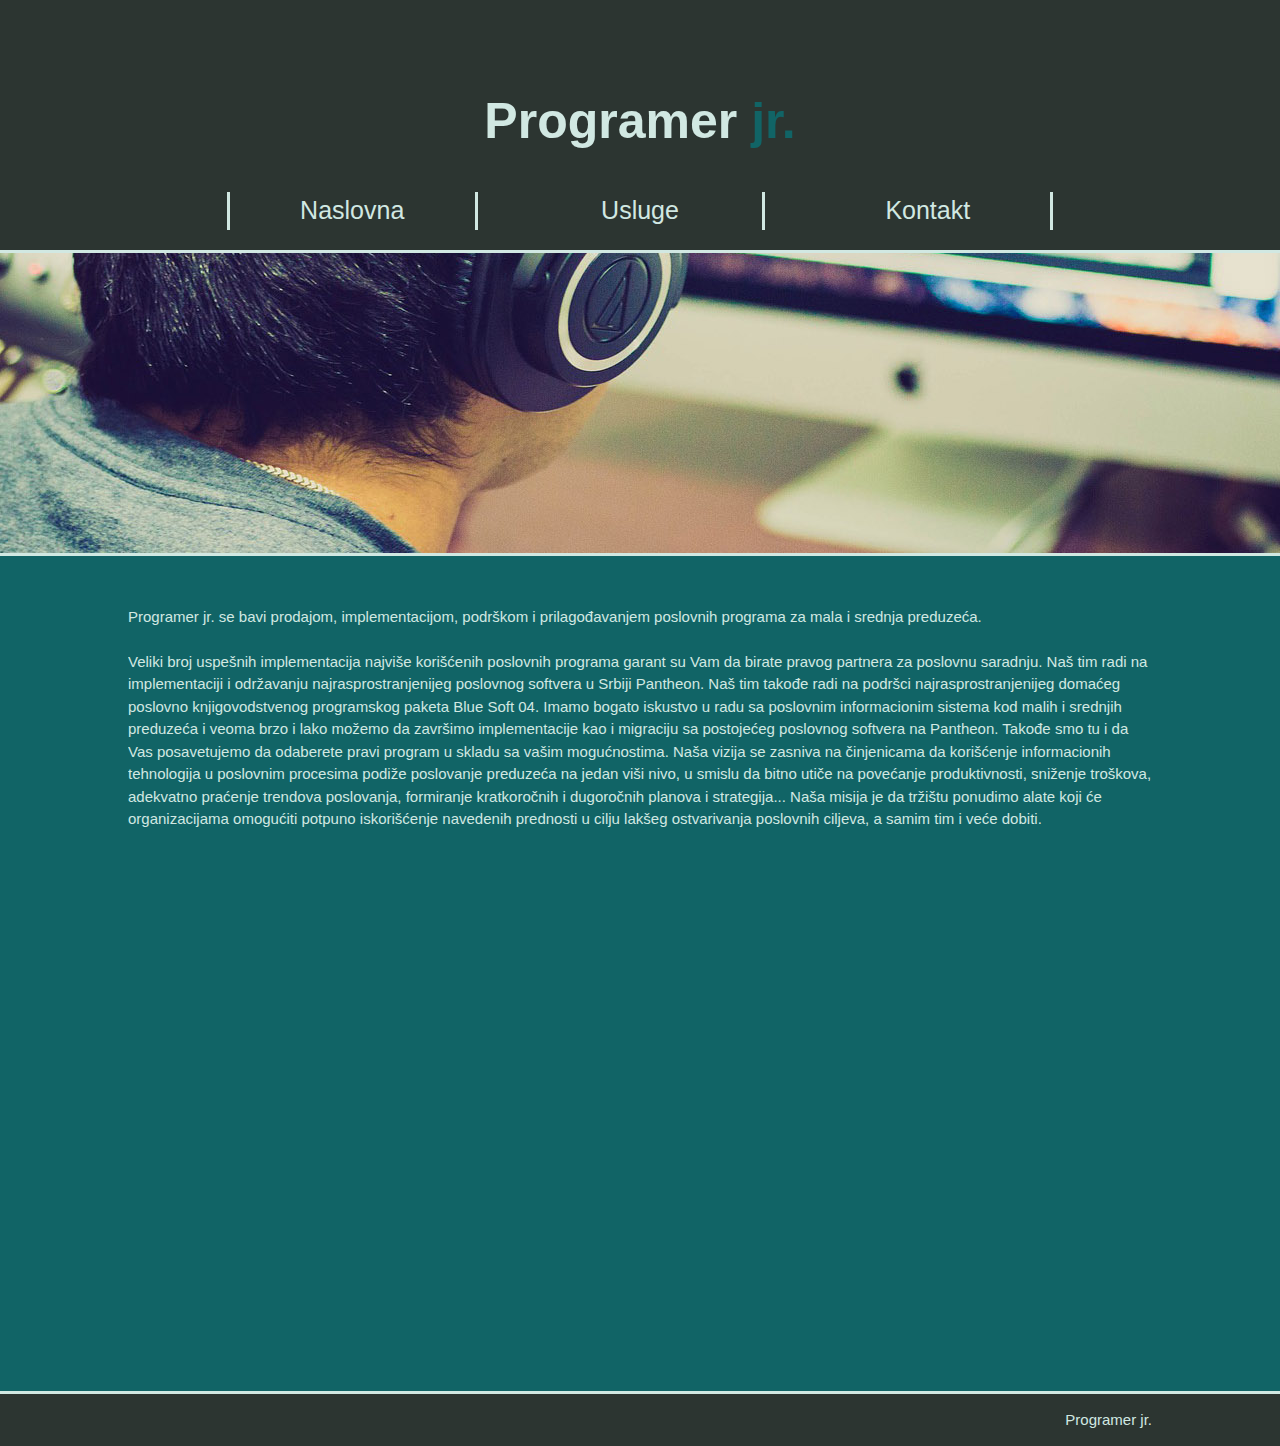
<file: Seminarski/index.html>
<!DOCTYPE html>
<html>
  <head>
    <meta charset="utf-8" />
    <title>Programer jr.</title>
    <link rel="stylesheet" href="./css/style.css" />
  </head>

  <body>
    <header>
      <div class="container">
        <div id="naslov">
          <h1>Programer<span class="jr"> jr.</span></h1>
        </div>
        <nav class="lista">
          <ul>
            <li class="nas"><a href="index.html">Naslovna</a></li>
            <li><a href="usluge.html">Usluge</a></li>
            <li><a href="kontakt.html">Kontakt</a></li>
          </ul>
        </nav>
      </div>
    </header>

    <section id="zaglavlje">
      <div class="container"></div>
    </section>

    <section id="paragraf">
      <div class="container">
        <p>
          Programer jr. se bavi prodajom, implementacijom, podrškom i
          prilagođavanjem poslovnih programa za mala i srednja preduzeća. <br />
          <br />
          Veliki broj uspešnih implementacija najviše korišćenih poslovnih
          programa garant su Vam da birate pravog partnera za poslovnu saradnju.
          Naš tim radi na implementaciji i održavanju najrasprostranjenijeg
          poslovnog softvera u Srbiji Pantheon. Naš tim takođe radi na podršci
          najrasprostranjenijeg domaćeg poslovno knjigovodstvenog programskog
          paketa Blue Soft 04. Imamo bogato iskustvo u radu sa poslovnim
          informacionim sistema kod malih i srednjih preduzeća i veoma brzo i
          lako možemo da završimo implementacije kao i migraciju sa postojećeg
          poslovnog softvera na Pantheon. Takođe smo tu i da Vas posavetujemo da
          odaberete pravi program u skladu sa vašim mogućnostima. Naša vizija se
          zasniva na činjenicama da korišćenje informacionih tehnologija u
          poslovnim procesima podiže poslovanje preduzeća na jedan viši nivo, u
          smislu da bitno utiče na povećanje produktivnosti, sniženje troškova,
          adekvatno praćenje trendova poslovanja, formiranje kratkoročnih i
          dugoročnih planova i strategija... Naša misija je da tržištu ponudimo
          alate koji će organizacijama omogućiti potpuno iskorišćenje navedenih
          prednosti u cilju lakšeg ostvarivanja poslovnih ciljeva, a samim tim i
          veće dobiti.
        </p>
      </div>
    </section>

    <footer>
      <div class="container">
        <p>Programer jr.</p>
      </div>
    </footer>
  </body>
</html>
</file>
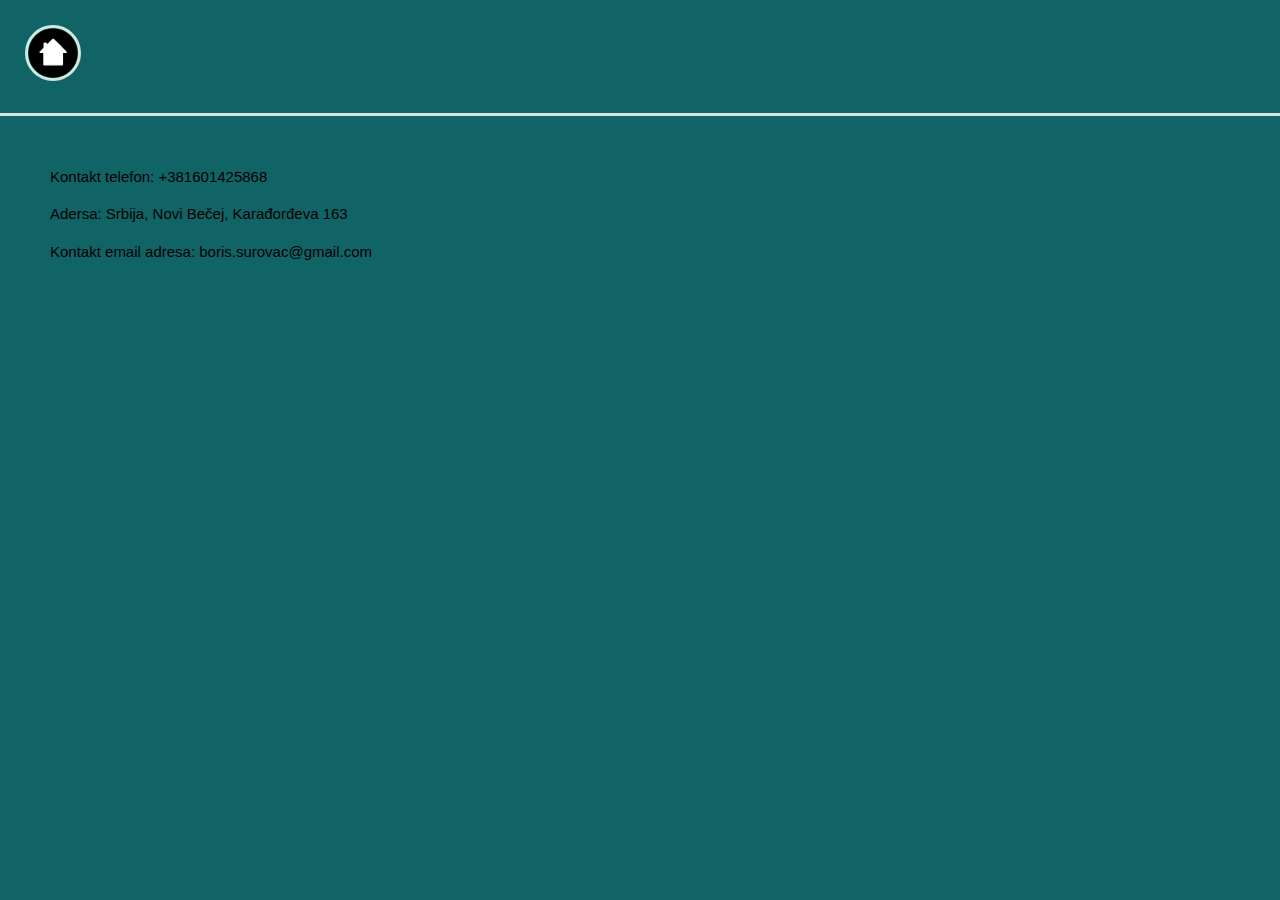
<file: Seminarski/kontakt.html>
<!DOCTYPE html>
<html>
  <head>
    <meta charset="utf-8" />
    <title>Programer jr.</title>
    <link rel="stylesheet" href="./css/kontakt.css" />
  </head>
  <body>
    <header>
      <div class="contatier">
        <a href="index.html">
          <img src="img/pocetna.png" alt="Pocetna strana" />
        </a>
      </div>
    </header>

    <section id="glavni">
      <p>Kontakt telefon: +381601425868</p>
      <p>Adersa: Srbija, Novi Bečej, Karađorđeva 163</p>
      <p>Kontakt email adresa: boris.surovac@gmail.com</p>
    </section>
  </body>
</html>
</file>
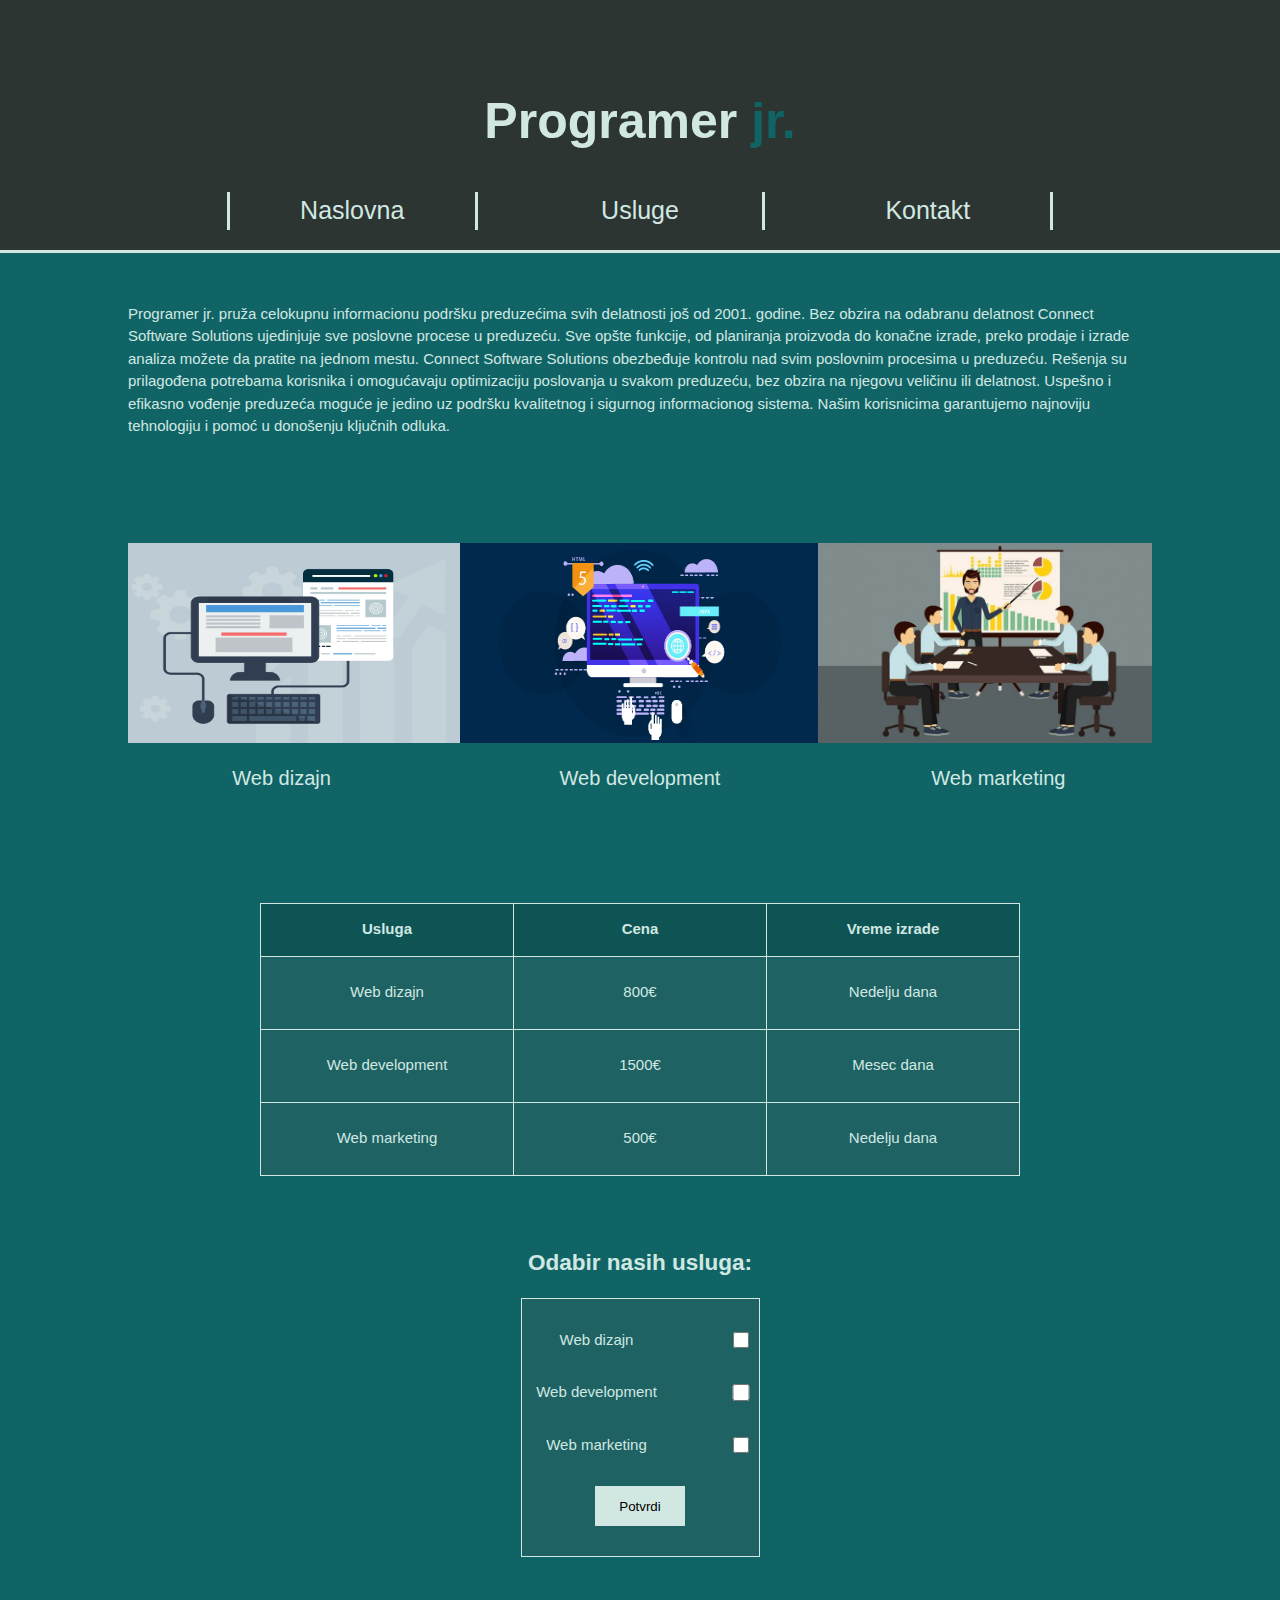
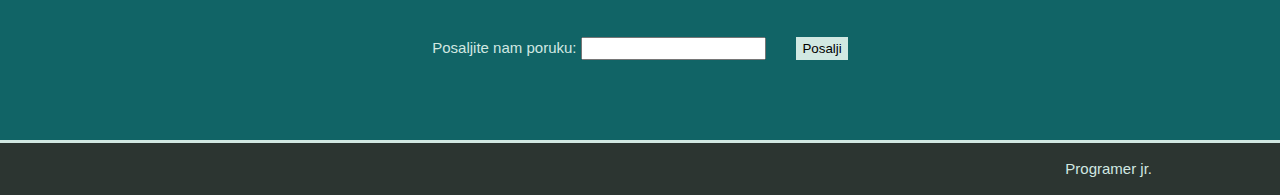
<file: Seminarski/usluge.html>
<!DOCTYPE html>
<html>
  <head>
    <meta charset="utf-8" />
    <meta name="viwport" content="width=device-width, initial-scale=1.0" />
    <title>Programer jr.</title>
    <link rel="stylesheet" href="./css/usluge.css" />
  </head>

  <body>
    <header>
      <div class="container">
        <div id="naslov">
          <h1>Programer<span class="jr"> jr.</span></h1>
        </div>
        <nav class="lista">
          <ul>
            <li class="nas"><a href="index.html">Naslovna</a></li>
            <li><a href="usluge.html">Usluge</a></li>
            <li><a href="kontakt.html">Kontakt</a></li>
          </ul>
        </nav>
      </div>
    </header>

    <section id="paragraf">
      <div class="container">
        <p>
          Programer jr. pruža celokupnu informacionu podršku preduzećima svih
          delatnosti još od 2001. godine. Bez obzira na odabranu delatnost
          Connect Software Solutions ujedinjuje sve poslovne procese u
          preduzeću. Sve opšte funkcije, od planiranja proizvoda do konačne
          izrade, preko prodaje i izrade analiza možete da pratite na jednom
          mestu. Connect Software Solutions obezbeđuje kontrolu nad svim
          poslovnim procesima u preduzeću. Rešenja su prilagođena potrebama
          korisnika i omogućavaju optimizaciju poslovanja u svakom preduzeću,
          bez obzira na njegovu veličinu ili delatnost. Uspešno i efikasno
          vođenje preduzeća moguće je jedino uz podršku kvalitetnog i sigurnog
          informacionog sistema. Našim korisnicima garantujemo najnoviju
          tehnologiju i pomoć u donošenju ključnih odluka.
        </p>
      </div>
    </section>

    <section id="slike">
      <div class="container">
        <div class="slikeContainer">
          <div class="kolona">
            <img src="./img/dizajn.jpg" />
            <p>Web dizajn</p>
          </div>

          <div class="kolona">
            <img src="./img/development.jpg" />
            <p>Web development</p>
          </div>

          <div class="kolona">
            <img src="./img/marketing.jpg" />
            <p>Web marketing</p>
          </div>
        </div>
      </div>
    </section>

    <section id="odabirUsluga">
      <table>
        <tr>
          <th>Usluga</th>
          <th>Cena</th>
          <th>Vreme izrade</th>
        </tr>
        <tr>
          <td>Web dizajn</td>
          <td>800€</td>
          <td>Nedelju dana</td>
        </tr>
        <tr>
          <td>Web development</td>
          <td>1500€</td>
          <td>Mesec dana</td>
        </tr>
        <tr>
          <td>Web marketing</td>
          <td>500€</td>
          <td>Nedelju dana</td>
        </tr>
      </table>
    </section>

    <h2>Odabir nasih usluga:</h2>
    <section id="forma">
      <div class="odabirCena">
        <div class="odabirContainer">
          <label for="cenaDev">Web dizajn</label>
          <input type="checkbox" id="cenaDiz" />
        </div>
        <div class="odabirContainer">
          <label for="cenaDev">Web development</label>
          <input type="checkbox" id="cenaDev" />
        </div>
        <div class="odabirContainer">
          <label for="cenaDev">Web marketing</label>
          <input type="checkbox" id="cenaMar" />
        </div>
        <div class="odabirContainer">
          <button id="btnF">Potvrdi</button>
        </div>
      </div>
    </section>

    <section id="poruka">
      <label for="poruka">Posaljite nam poruku: </label>
      <input type="text" id="porukaIn" />
      <button id="btnPor">Posalji</button>
    </section>

    <footer>
      <div class="container">
        <p>Programer jr.</p>
      </div>
    </footer>
    <script src="js/usluge.js"></script>
  </body>
</html>
</file>
<file: Seminarski/css/style.css>
body {
  font-family: Arial, Times;
  font-size: 15px;
  line-height: 1.5;
  padding: 0;
  margin: 0;
  background-color: #116466;
}

/*Globalne*/

.container {
  margin: auto;
  width: 80%;
  overflow: hidden;
}

ul {
  margin: 0;
  padding: 0;
  width: 100;
}

/*Heder*/

header {
  background-color: #2c3531;
  color: #d1e8e2;
  min-height: 30px;
  padding-top: 50px;
  border-bottom: #d1e8e2 3px solid;
}

header h1 {
  font-family: "Lucida Sans", "Lucida Sans Regular", "Lucida Grande",
    "Lucida Sans Unicode", Geneva, Verdana, sans-serif;
  font-size: 50px;
  text-align: center;
}

header .jr {
  color: #116466;
}

header a {
  font-size: 25px;
  text-decoration: none;
  color: #d1e8e2;
}

header .lista ul {
  display: flex;
  justify-content: center;
  gap: 40px;
}

header .nas {
  border-left: #d1e8e2 3px solid;
}

header li {
  float: left;
  padding: 0px 20px 0px 20px;
  display: inline;
  width: 20%;
  text-align: center;
  margin-bottom: 20px;
  border-right: #d1e8e2 3px solid;
}

header a:hover {
  text-shadow: 0px 0px 5px #d1e8e2;
}

/*zaglavlje*/

#zaglavlje {
  min-height: 300px;
  border-bottom: #d1e8e2 3px solid;
  background: url("../img/programer.jpg")-200px -300px;
}

#zaglavlje h1 {
  text-align: right;
  /*padding-left: 300px;*/
  padding-top: 250px;
  color: #116466;
  text-shadow: #000 0px 0px 1px;
}

/*paragraf*/

#paragraf {
  background-color: #116466;
  min-height: 800px;
  padding-top: 35px;
  color: #d1e8e2;
}

footer {
  border-top: #d1e8e2 3px solid;
  min-height: 50px;
  background-color: #2c3531;
}

footer p {
  color: #d1e8e2;
  text-align: right;
}

/*responsive*/

@media (max-width: 768px) {
  header li {
    float: none;
    text-align: center;
    width: 100%;
  }

  #zaglavlje {
    background-repeat: no-repeat;
    background-size: cover;
    background-position: center center;
    background-attachment: fixed;
  }
}
</file>
<file: Seminarski/css/kontakt.css>
body{
  font-family: Arial,
   Times;
  font-size: 15px;
  line-height: 1.5;
  padding: 0;
  margin:0;

  background-color: #116466;
}

/*Globalne*/

.container{
  margin:auto;
  width: 80%;
  overflow: hidden;
}




/*Heder*/

header{
  max-height: 300px;
  border-bottom: #d1e8e2 3px solid;
}

header img{
  width: 50px;
  height: 50px;
  margin-left: 25px;
  margin-top: 25px;
  margin-bottom: 25px;

  border: 3px solid #d1e8e2;
  border-radius: 50%;
}

 header img:hover{
  box-shadow: 0 0 5px 2px #ddd;
}

#glavni {
  margin-left: 50px;
  margin-top: 50px;
}

#glavni a{
  color: #d1e8e2;
}
</file>
<file: Seminarski/css/usluge.css>
body {
  font-family: Arial, Times;
  font-size: 15px;
  line-height: 1.5;
  padding: 0;
  margin: 0;
  background-color: #116466;
}

/*Globalne*/

.container {
  margin: auto;
  width: 80%;
  overflow: hidden;
}

ul {
  margin: 0;
  padding: 0;
  width: 100;
}

/*Heder*/

header {
  background-color: #2c3531;
  color: #d1e8e2;
  min-height: 30px;
  padding-top: 50px;
  border-bottom: #d1e8e2 3px solid;
}

header h1 {
  font-family: "Lucida Sans", "Lucida Sans Regular", "Lucida Grande",
    "Lucida Sans Unicode", Geneva, Verdana, sans-serif;
  font-size: 50px;
  text-align: center;
}

header .jr {
  color: #116466;
}

header a {
  font-size: 25px;
  text-decoration: none;
  color: #d1e8e2;
}

header .lista ul {
  display: flex;
  justify-content: center;
  gap: 40px;
}

header .nas {
  border-left: #d1e8e2 3px solid;
}

header li {
  float: left;
  padding: 0px 20px 0px 20px;
  display: inline;
  width: 20%;
  text-align: center;
  margin-bottom: 20px;
  border-right: #d1e8e2 3px solid;
}

header a:hover {
  text-shadow: 0px 0px 5px #d1e8e2;
}

/*zaglavlje*/

#zaglavlje {
  border-bottom: #d1e8e2 3px solid;
  background: url("../img/programer.jpg")-200px -300px;
}

#zaglavlje h1 {
  text-align: right;
  /*padding-left: 300px;*/
  padding-top: 250px;
  color: #116466;
  text-shadow: #000 0px 0px 1px;
}

/*paragraf*/

#paragraf {
  background-color: #116466;
  padding-top: 35px;
  color: #d1e8e2;
}

/*Slike*/
#slike {
  margin: 90px 0;
}

.slikeContainer {
  display: flex;
  justify-content: space-between;
}

.kolona {
  width: 30%;
  display: flex;
  flex-direction: column;
  align-items: center;
  justify-content: center;
}

#slike img {
  width: 360px;
  height: 200px;
  cursor: pointer;
}

/*klasa koja se ubacuje pomocu js-a na sliku, transformise je da bude 1.2 * veca nego sto je bila*/
.promenaSlike {
  transform: scale(1.2);
}

#slike p {
  font-size: 20px;
  color: #d1e8e2;
}

/*Usluge*/
#odabirUsluga {
  margin-top: 70px;
  margin-bottom: 70px;
  display: flex;
  justify-content: center;
}

table,
th,
td {
  border: 1px solid #d1e8e2;
  border-collapse: collapse;
  color: #d1e8e2;
}

td {
  width: 250px;
  height: 70px;
  text-align: center;
  background-color: #1e6263;
}

th {
  height: 50px;
  background-color: #0f5455;
}

/*forma*/
h2 {
  text-align: center;
  color: #d1e8e2;
}
#forma {
  display: flex;
  justify-content: center;
}
.odabirCena {
  padding: 30px 0;
  background-color: #1e6263;
  color: #d1e8e2;
  width: fit-content;
  display: flex;
  flex-direction: column;
  gap: 30px;
  align-items: center;
  text-align: center;
  border: 1px solid #d1e8e2;
}

.odabirContainer {
  display: flex;
  gap: 50px;
}

#btnF {
  width: 90px;
  height: 40px;
  cursor: pointer;
  background-color: #d1e8e2;
  border: none;
}

.odabirContainer label {
  width: 150px;
}

.odabirContainer input {
  width: 30px;
}

/*poruka*/
#poruka {
  margin: 80px 0;
  display: flex;
  justify-content: center;
  color: #d1e8e2;
}

#poruka input {
  margin-left: 5px;
  margin-right: 30px;
}

#poruka button {
  cursor: pointer;
  background-color: #d1e8e2;
  border: none;
}

/*Futer*/
footer {
  border-top: #d1e8e2 3px solid;
  min-height: 50px;
  background-color: #2c3531;
}

footer p {
  color: #d1e8e2;
  text-align: right;
}

/*responsive*/

@media (max-width: 768px) {
  header li {
    float: none;
    text-align: center;
    width: 100%;
  }

  .kolona {
    display: inline;
  }

  img {
    float: none;
    width: 100%;
  }
}
</file>
